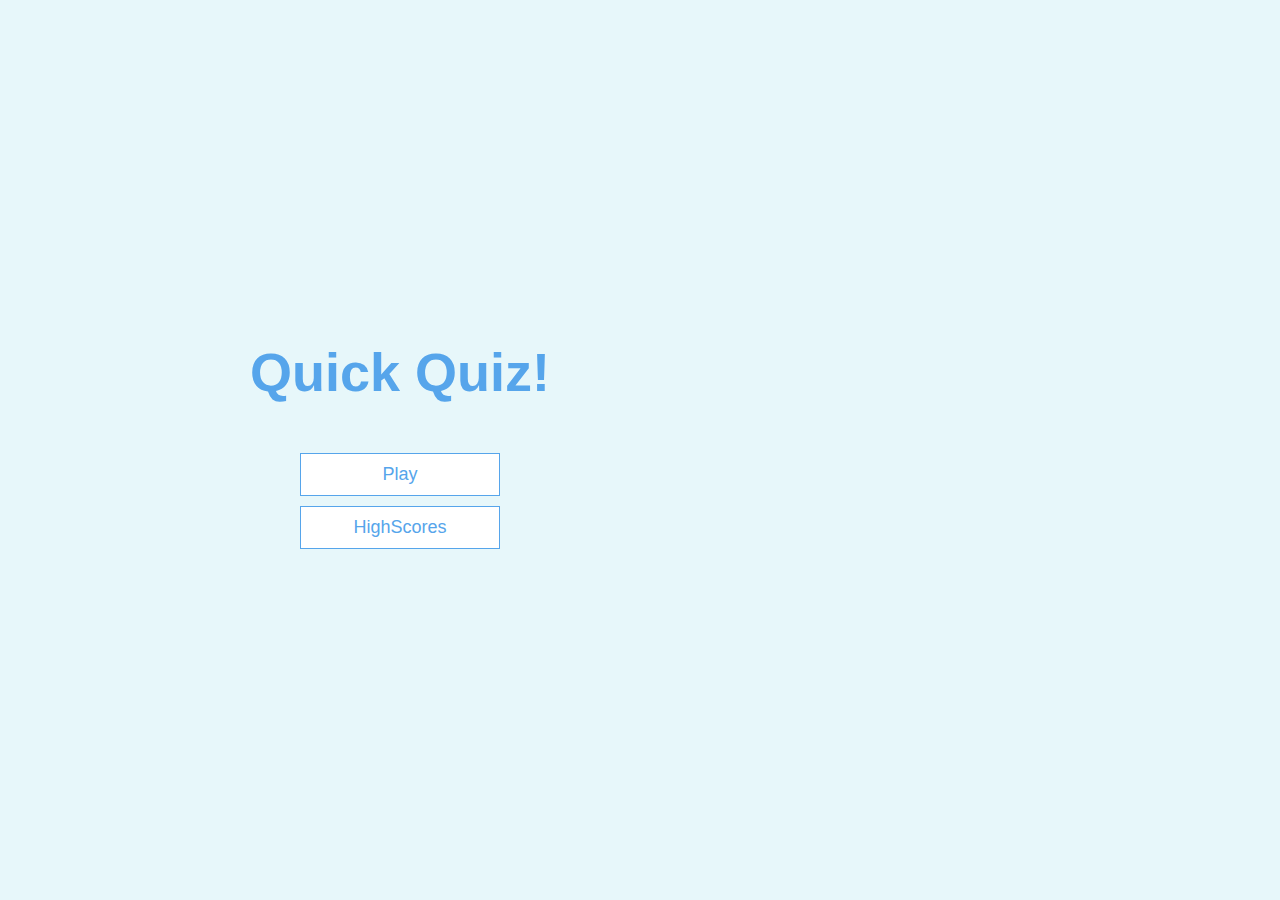
<file: index.html>
<!DOCTYPE html>
<html lang="en">
<head>
    <meta charset="UTF-8">
    <meta name="viewport" content="width=device-width, initial-scale=1.0">
    <title>Quiz App</title>
    <!-- css file link -->
     <link rel="stylesheet" href="app.css">
</head>
<body>
    <div class="container">
        <div class="home flex-center flex-column">
            <h1>Quick Quiz!</h1>
            <a href="./game.html" class="btn">Play</a>
            <a href="./highscore.html" class="btn">HighScores</a>
        </div>
    </div>
    
</body>
</html>
</file>
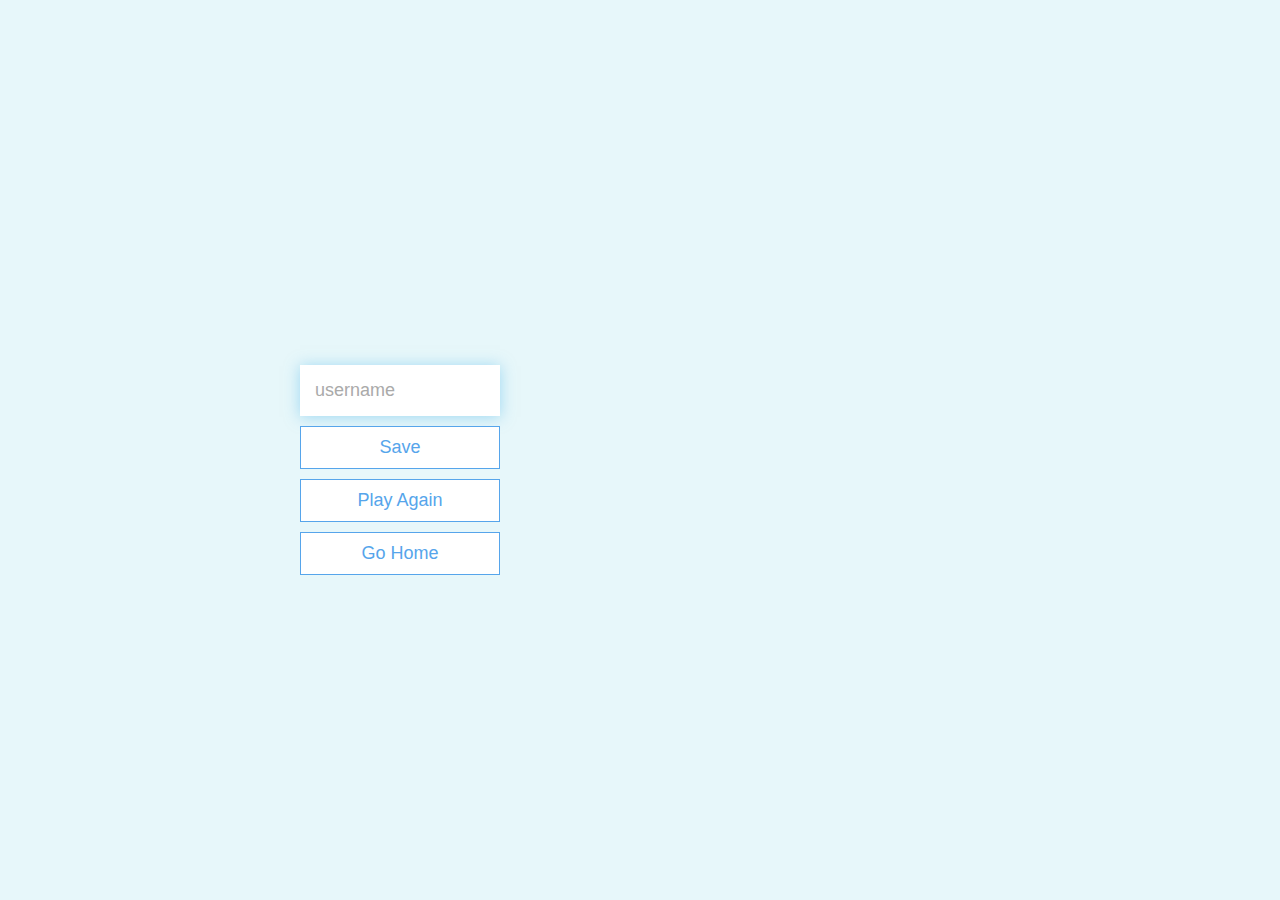
<file: end.html>
<!DOCTYPE html>
<html lang="en">
<head>
    <meta charset="UTF-8">
    <meta name="viewport" content="width=device-width, initial-scale=1.0">
    <title>Congrats!</title>
    <link rel="stylesheet" href="app.css">
</head>
<body>
    <div class="container">
        <div id="end" class="flex-center flex-column">
            <h1 id="finalScore"></h1>
            <form>
                <input type="text" name="username" id="username" placeholder="username"/>
                <button type="submit" class="btn" id="saveScoreBtn" onclick="saveHighScore(event)" disabled>Save</button>
            </form>
            <a href="/game.html" class="btn">Play Again</a>
            <a href="/" class="btn">Go Home</a>
        </div>
    </div>
    <script src="end.js"></script>
</body>
</html>
</file>
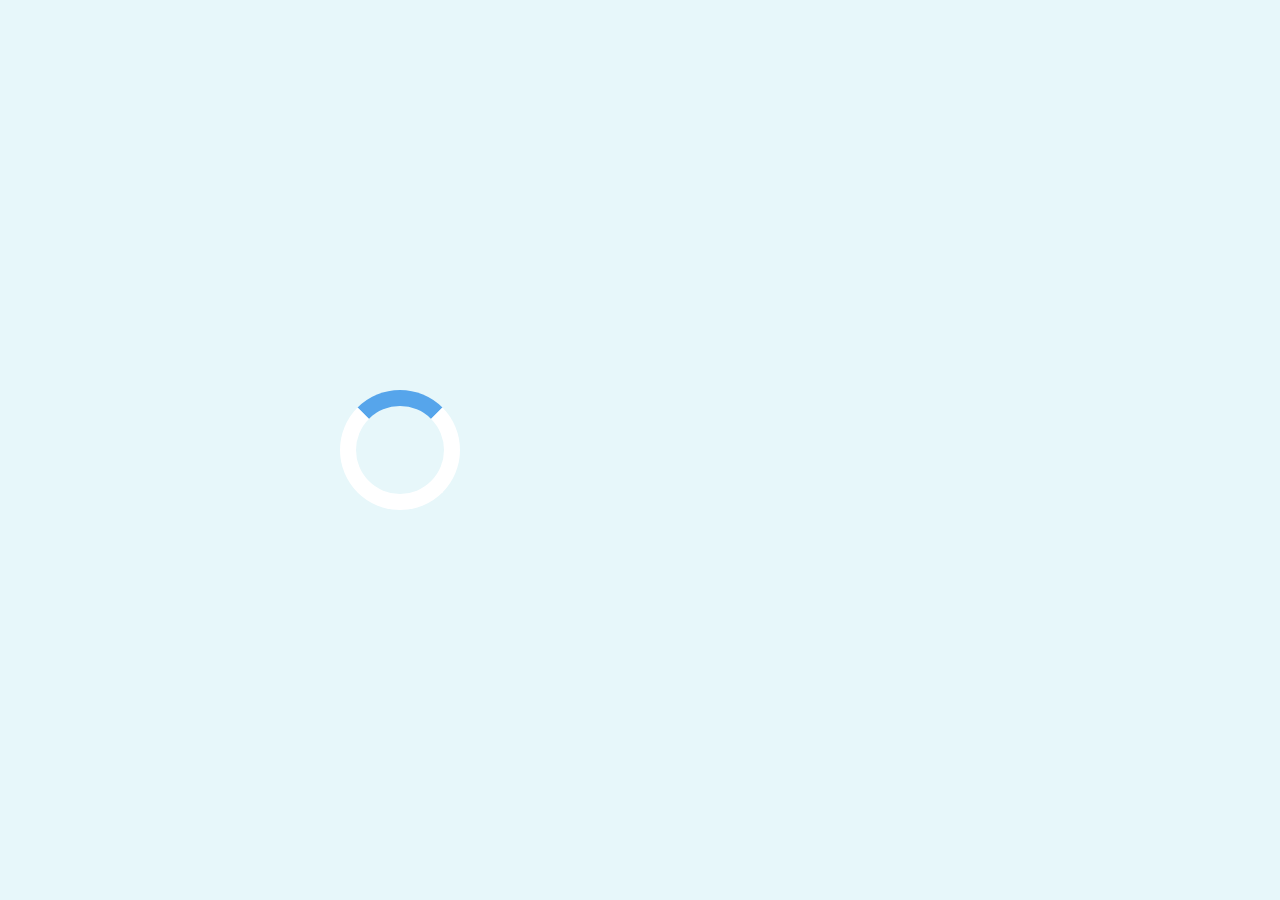
<file: game.html>
<!DOCTYPE html>
<html lang="en">
<head>
    <meta charset="UTF-8">
    <meta name="viewport" content="width=device-width, initial-scale=1.0">
    <title>Quick Quiz-Play</title>
    <link rel="stylesheet" href="app.css">
    <link rel="stylesheet" href="game.css">


</head>
<body>
    <div class="container">
        <div id="loader"></div>
        <div id="game" class="justify-center flex-column hidden">
            <div id="hud">
                <div id="hud-item">
                    <p id="progressText" class="hud-prefix">
                        Questions
                    </p>
                    <div id="progressBar">
                        <div id="progressBarFull">
                        </div>
                    </div>
                </div>
                <div id="hud-item">
                    <p class="hud-prefix">
                        Score
                    </p>
                    <h1 class="hud-main-text" id="score">
                        0
                    </h1>
                </div>
            </div>
            <h2 id="question"></h2>
            <div class="choice-container">
                <p class="choice-prefix">A</p>
                <p class="choice-text" data-number="1"></p>
            </div>
            <div class="choice-container">
                <p class="choice-prefix">B</p>
                <p class="choice-text"data-number="2"></p>
            </div>
            <div class="choice-container">
                <p class="choice-prefix">C</p>
                <p class="choice-text" data-number="3"></p>
            </div>
            <div class="choice-container">
                <p class="choice-prefix">D</p>
                <p class="choice-text" data-number="4"></p>
            </div>
        </div>
    </div>
    <script src="game.js"></script>
</body>
</html>
</file>
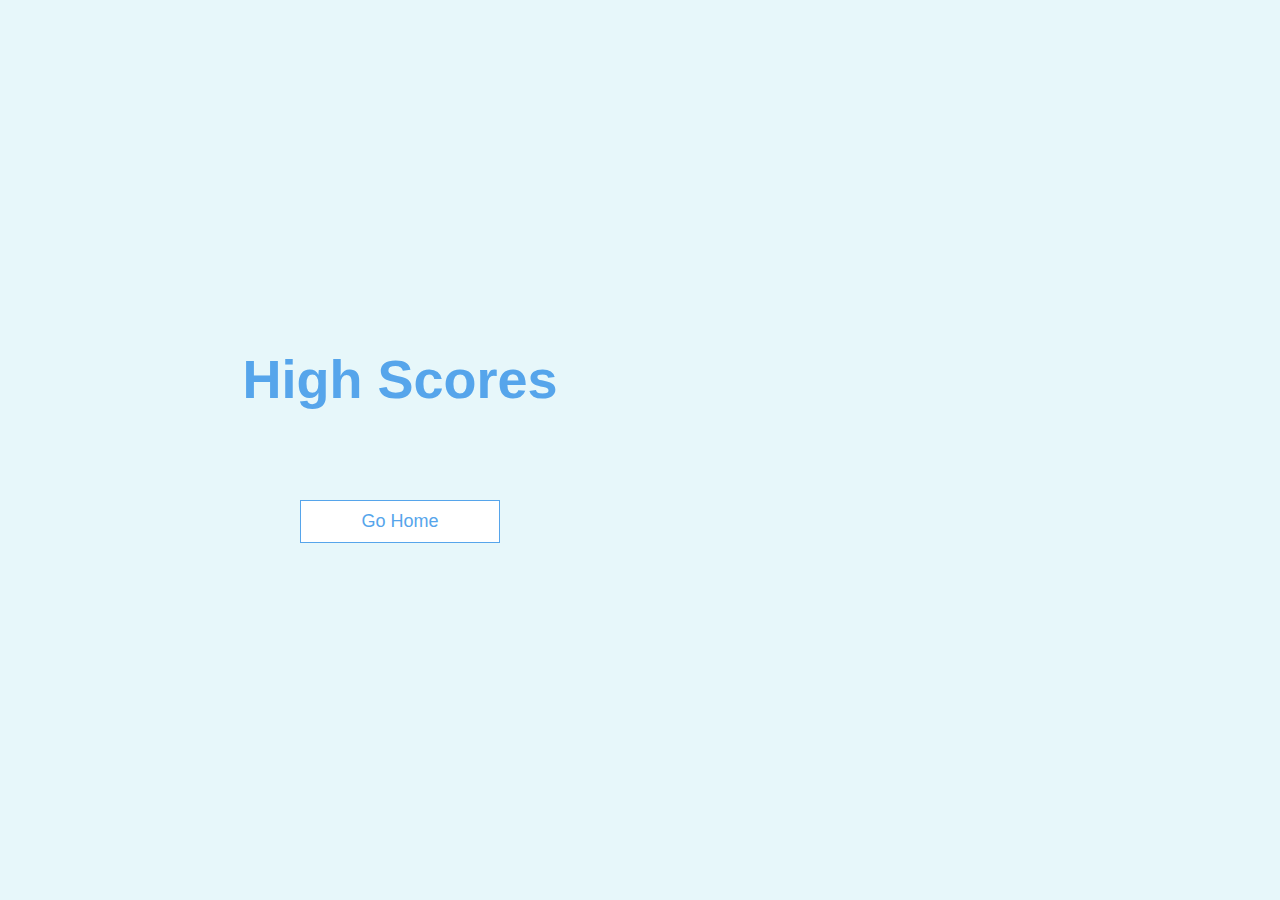
<file: highscore.html>
<!DOCTYPE html>
<html lang="en">
<head>
    <meta charset="UTF-8">
    <meta name="viewport" content="width=device-width, initial-scale=1.0">
    <title>High Scores</title>
    <link rel="stylesheet" href="app.css">
    <link rel="stylesheet" href="highscore.css">
</head>
<body>
    <div class="container">
        <div id="highScores" class="flex-center flex-column">
            <h1 id="finalscore">High Scores</h1>
            <ul id="highScoresList"></ul>
            <a href="/" class="btn">Go Home</a>

        </div>
    </div>
    <script src="highscore.js"></script>
</body>
</html>
</file>
<file: app.css>
:root{
    background-color: #e7f7fa;
    font-size: 62.5%;
}
*{
    box-sizing: border-box;
    font-family: Arial, Helvetica, sans-serif;
    margin: 0;
    padding: 0;
    color: #333;
}
h1,h2,h3,h4{
    margin-bottom: 1rem;
}
h1{
    font-size: 5.4rem;
    color: #56a5eb;
    margin-bottom: 5rem;
}
h1 > span{
    font-size: 2.4rem;
    font-weight: 500;
}
h2{
    font-size: 4.2rem;
    margin-bottom: 4rem;
    font-weight: 700;
}
h3{
    font-size: 2.8rem;
    font-weight: 500;
}

/* utilities */
.container{
    width: 100vw;
    height: 100vh;
    display: flex;
    justify-content: center;
    align-items: center;
    max-width: 80rem;
    margin: 0;
    padding: 2rem;
}
.container>*{
    width: 100%;
}
.flex-column{
    display: flex;
    flex-direction: column;
}
.flex-center{
    justify-content: center;
    align-items: center;
}
.justify-center{
    justify-content: center;
}
.text-center{
    text-align: center;
}
.hidden{
    display: none;
}

/* Buttons */
.btn{
    font-size: 1.8rem;
    padding: 1rem 0;
    width: 20rem;
    text-align: center;
    border: 0.1rem solid #56a5eb;
    margin-bottom: 1rem;
    text-decoration: none;
    color: #56a5eb;
    background-color: white;
}
.btn:hover{
    cursor: pointer;
    box-shadow: 0 0.4rem 1.4rem 0 rgba(86,185,235,0.5);
    transform: translateY(-0.1rem);
    transition: transform 150ms;
}
.btn[disabled]:hover{
    cursor: not-allowed;
    box-shadow: none;
    transform: none;
}

/* FORMS*/
form{
    width: 100%;
    display: flex;
    flex-direction: column;
    align-items: center;
}
input{
    margin-bottom: 1rem;
    width: 20rem;
    padding: 1.5rem;
    font-size: 1.8rem;
    border: none;
    box-shadow: 0 0.1rem 1.4rem 0 rgba(86,185,235,0.5);
}
input::placeholder{
    color: #aaa;
}
</file>
<file: game.css>
.choice-container{
    display: flex;
    margin-bottom: 0.5rem;
    width: 100%;
    font-size: 1.8rem;
    border: 0.1rem solid rgb(86,165,235,0.5);
    background-color: white;
}
.choice-container:hover{
    cursor: pointer;
    box-shadow: 0 0.4rem 1.4rem 0 rgba(86,185,235,0.5);
    transform: translateY(-0.1rem);
    transition: transform 150ms;
}
.choice-prefix{
    padding: 1.5rem 2.5rem ;
    background-color: #56a5eb;
    color: white;
}
.choice-text{
    padding: 1.5rem;
    width: 100%;
}
.correct{
    background-color: #28a745;
}
.incorrect{
    background-color: #dc3545;
}

/* HUD */

#hud{
    display: flex;
    justify-content: space-between;
}
.hud-prefix{
    text-align: center;
    font-size: 2rem;
}
.hud-main-text{
    text-align: center;
}
#progressBar{
    width: 20rem;
    height: 4rem;
    border: 0.3rem solid #56a5eb;
    margin-top: 1.5rem;
}
#progressBarFull{
    height: 3.4rem;
    background-color: #56a5eb;
    width: 0%;
}

/* LOADER */
#loader{
    border: 1.6rem solid white;
    border-radius: 50%;
    border-top: 1.6rem solid #56a5eb;
    width: 12rem;
    height: 12rem;
    animation: spin 2s linear infinite;
}

@keyframes spin{
    0%{
        transform: rotate(0deg);
    }
    100%{
        transform: rotate(360deg);
    }

}
</file>
<file: highscore.css>
#highScoresList{
    list-style: none;
    padding-left: 0;
    margin-bottom: 4rem;
}
.high-score {
    font-size: 2.8rem;
    margin-bottom: 0.5rem;
}

.high-score:hover{
    transform: scale(1.025);
}
</file>
